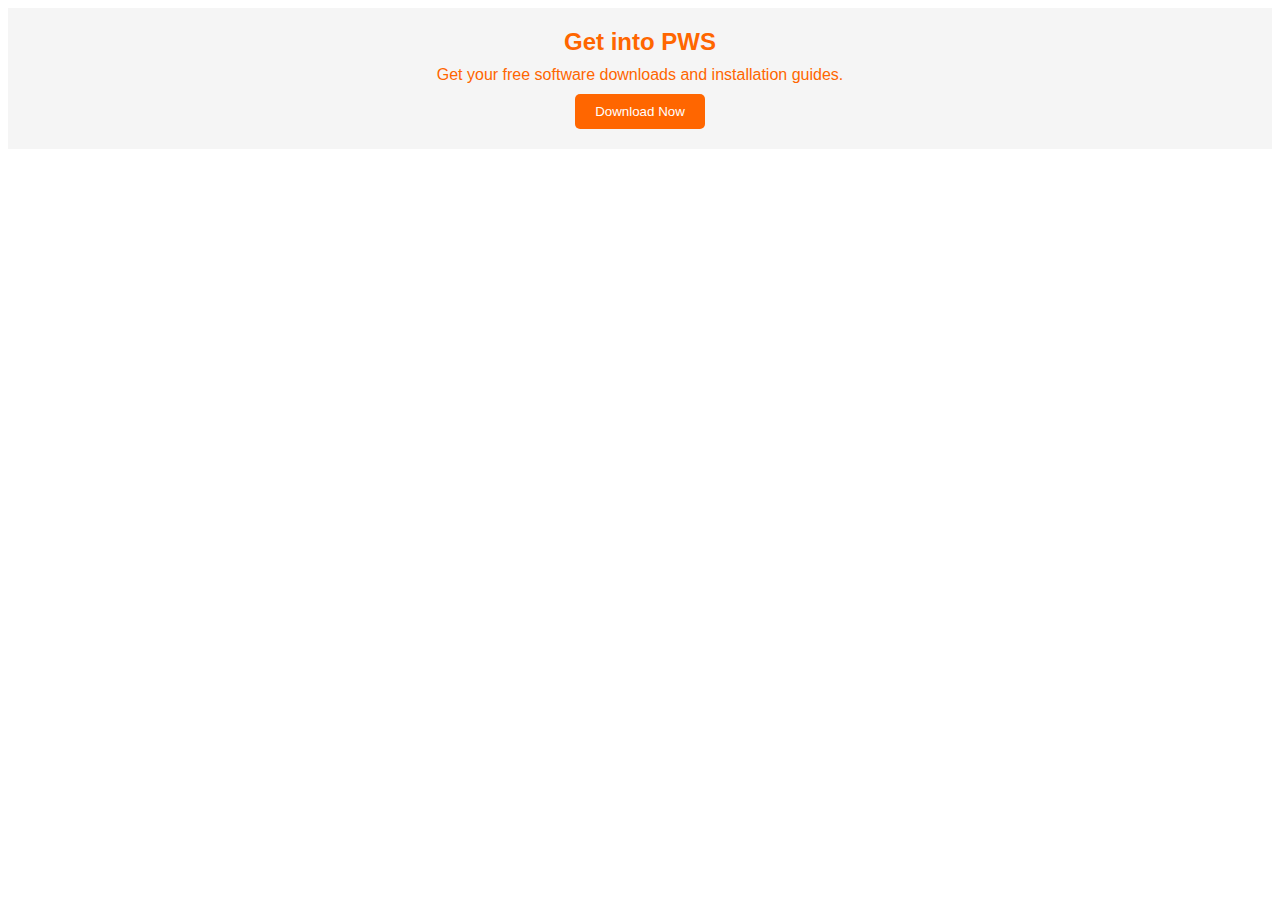
<file: sample.html>
<!DOCTYPE html>
<html>
<head>
  <title>Get into PWS</title>
  <style>
    body {
      font-family: Arial, sans-serif;
    }

    header {
      background-color: #f5f5f5;
      padding: 20px;
      text-align: center;
    }

    .logo {
      font-size: 24px;
      font-weight: bold;
      color: #ff6600;
    }

    .tagline {
      font-size: 16px;
      color: #ff6600;
      margin-top: 10px;
    }

    .button {
      background-color: #ff6600;
      color: #fff;
      padding: 10px 20px;
      border: none;
      border-radius: 5px;
      cursor: pointer;
      margin-top: 10px;
    }
  </style>
</head>
<body>

  <header>
    <div class="logo">Get into PWS</div>
    <div class="tagline">Get your free software downloads and installation guides.</div>
    <button class="button">Download Now</button>
  </header>

  <main>
    <!-- Content goes here -->
  </main>

</body>
</html>
</file>
